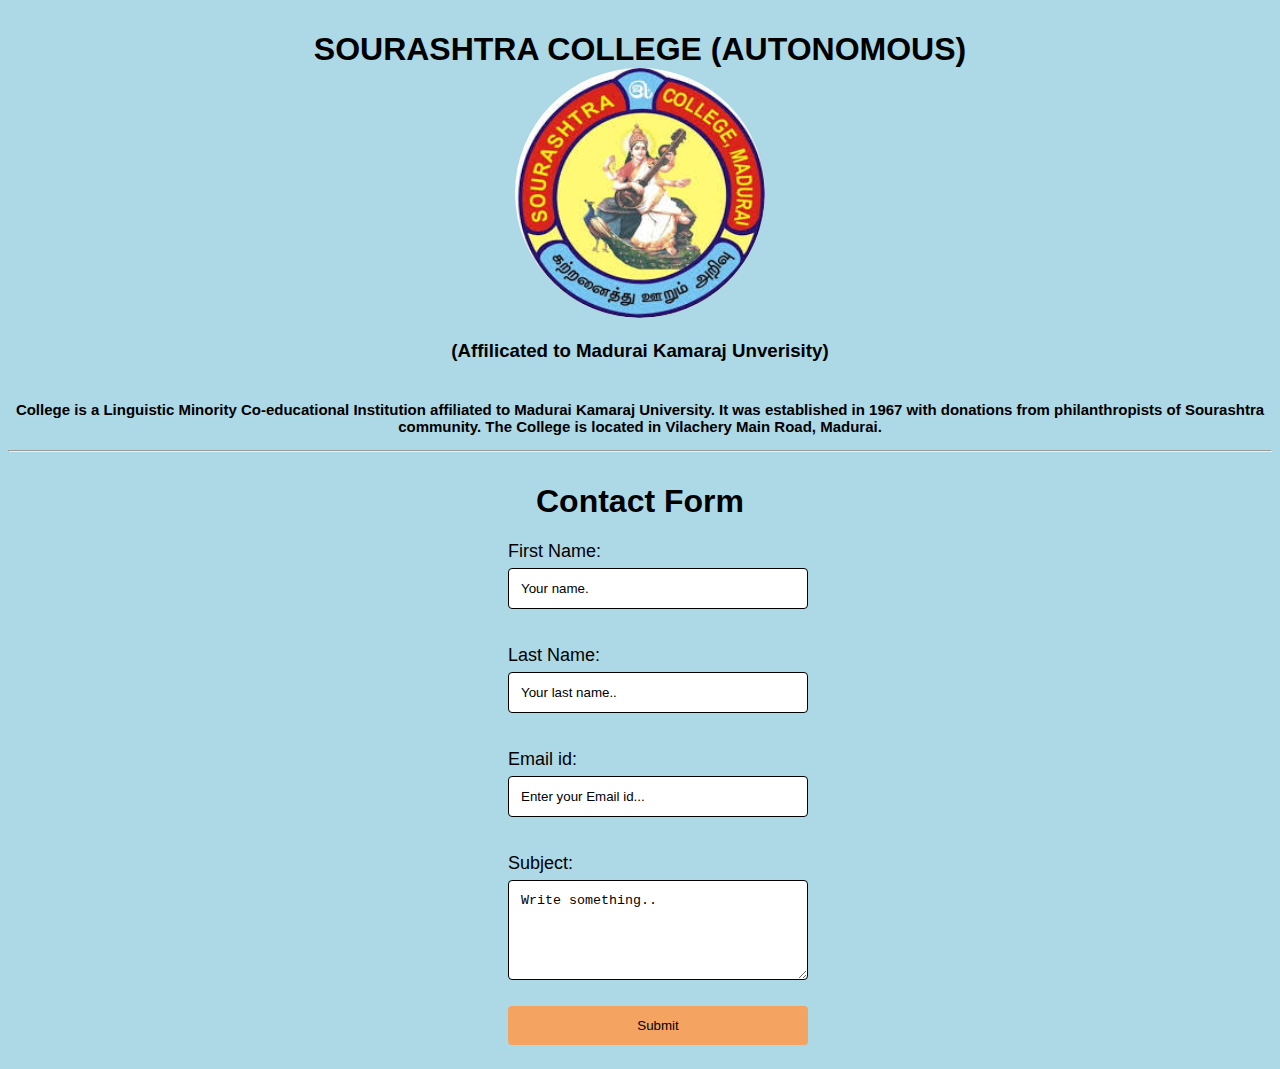
<file: contect.html>
<!DOCTYPE html>
<html lang="en">
<head>
    <meta charset="UTF-8">
    <meta name="viewport" content="width=device-width, initial-scale=1.0">
    <title>Sourashtra College</title>
</head>
<link rel="icon" href="logo.jfif">
    <link rel="stylesheet" href="style.css">
    <link rel="preconnect" href="https://fonts.googleapis.com">
<link rel="preconnect" href="https://fonts.gstatic.com" crossorigin>
<link href="https://fonts.googleapis.com/css2?family=Anton+SC&family=Roboto+Slab:wght@100..900&display=swap" rel="stylesheet">
</head>  
<body bgcolor="lightblue"></body>
<center>
    <h1>SOURASHTRA COLLEGE (AUTONOMOUS)<br><img src="logo.jfif"></h1>
    <h3>(Affilicated to Madurai Kamaraj Unverisity)</h3>
    <p><b>College is a Linguistic Minority Co-educational Institution affiliated to Madurai Kamaraj University. It was established in 1967 with donations from philanthropists of Sourashtra community. The College is located in Vilachery Main Road, Madurai.</b></p>
<hr>
<h1>Contact Form</h1>
</center>
<div class="mani">
    <form>
      <label for="fname">First Name:</label>
      <input type="text" id="fname" name="firstname" placeholder="Your name.">
  
      <label for="lname">Last Name:</label>
      <input type="text" id="lname" name="lastname" placeholder="Your last name..">
  
      <label for="Email">Email id:</label>
      <input type="text" placeholder="Enter your Email id... ">
  
      <label for="subject">Subject:</label>
      <textarea id="subject" name="subject" placeholder="Write something.." style="height:100px"></textarea>
      <a href="index.html"><input type="button" value="Submit"></a>
    </form>
</div>
</html>
</file>
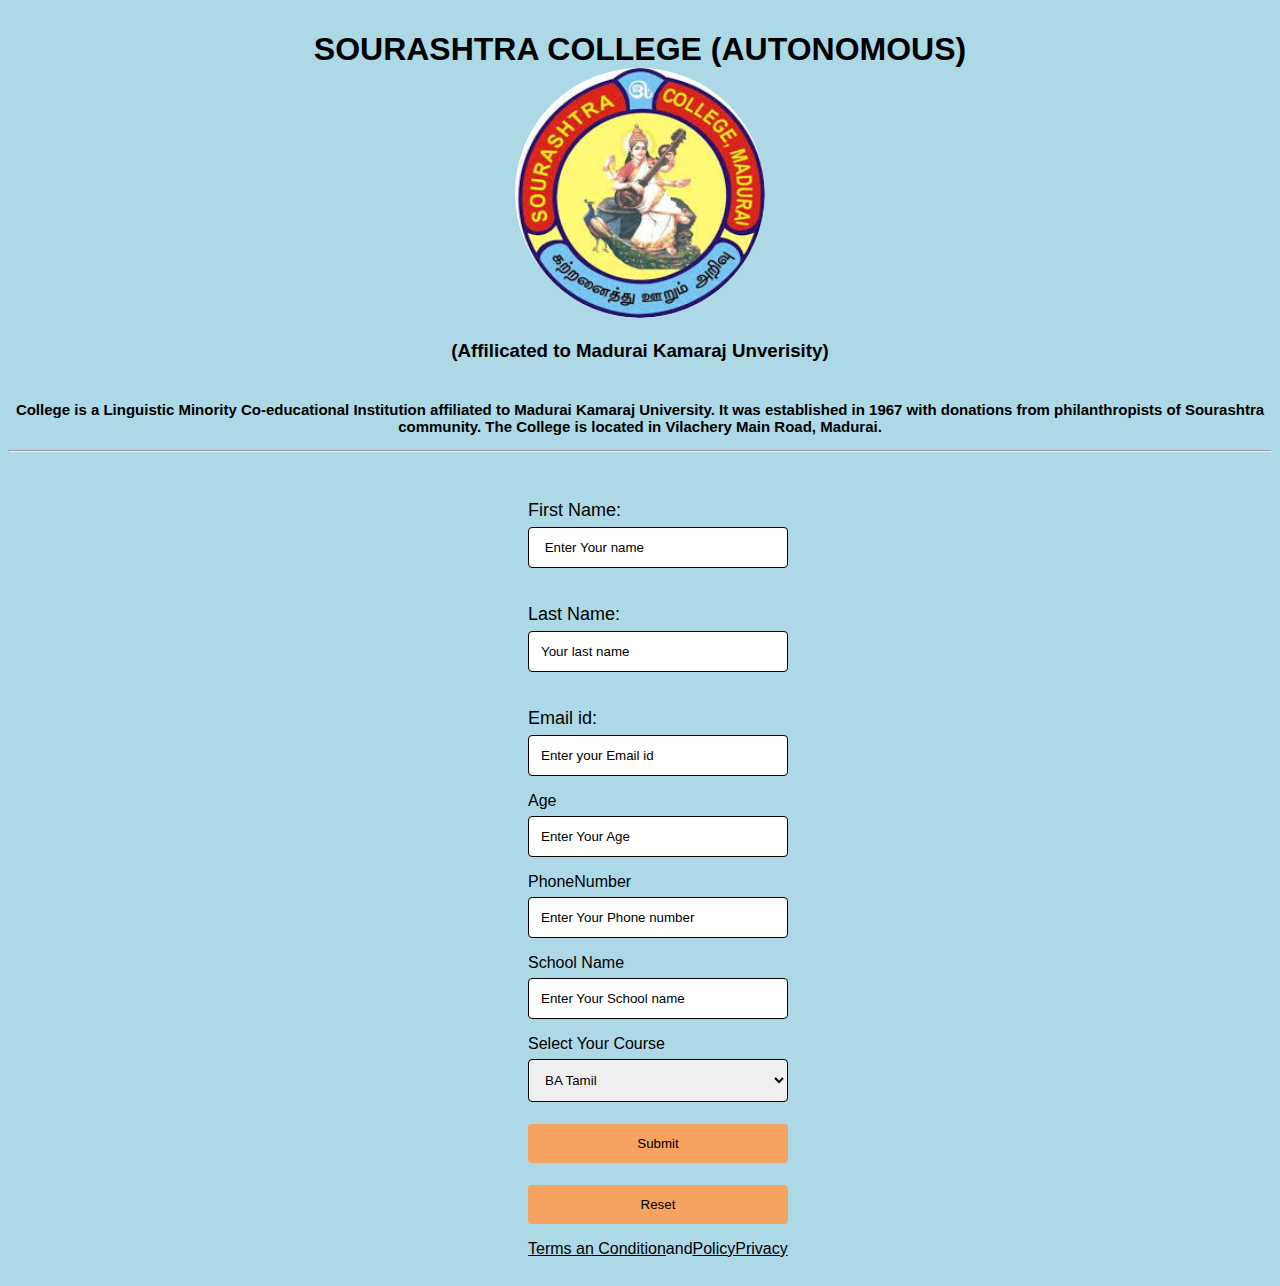
<file: register.html>
<!DOCTYPE html>
<html lang="en">
<head>
    
    <title>Sourashtra College</title>
    <link rel="icon" href="logo.jfif">
    <link rel="stylesheet" href="style.css">
    <link rel="preconnect" href="https://fonts.googleapis.com">
<link rel="preconnect" href="https://fonts.gstatic.com" crossorigin>
<link href="https://fonts.googleapis.com/css2?family=Anton+SC&family=Roboto+Slab:wght@100..900&display=swap" rel="stylesheet">
</head>  
<body bgcolor="lightblue"></body>
<center>
    <h1>SOURASHTRA COLLEGE (AUTONOMOUS)<br><img src="logo.jfif"></h1>
    <h3>(Affilicated to Madurai Kamaraj Unverisity)</h3>
    <p><b>College is a Linguistic Minority Co-educational Institution affiliated to Madurai Kamaraj University. It was established in 1967 with donations from philanthropists of Sourashtra community. The College is located in Vilachery Main Road, Madurai.</b></p>
</center>
<hr>
<div>
        <form>
            <div class="container">
                  <label for="fname">First Name:</label>
                  <input type="text" id="fname" name="firstname" placeholder=" Enter Your name">
              
                  <label for="lname">Last Name:</label>
                  <input type="text" id="lname" name="lastname" placeholder="Your last name">
              
                  <label for="Email">Email id:</label>
                  <input type="text" placeholder="Enter your Email id">

            <labal for="Age">Age</labal>
            <input type="number" id="Age" name="Age" placeholder="Enter Your Age">
            <labal>PhoneNumber </labal>
            <input type="number" placeholder="Enter Your Phone number">
            <labal>School Name </labal>
            <input type="text" placeholder="Enter Your School name">
            <tr>
                <td>Select Your Course </td>
                <td>
                    <select>
                        <option>BA Tamil</option>
                        <option>BA English</option>
                        <option>BA Economic</option>
                        <option>BSC Chmistry</option>
                        <option>BSC Physics</option>
                        <option>BSC Maths</option>
                        <option>BSC Computer Science</option>
                        <option>BBA</option>
                        <option>BCOM</option>
                        <option>BCOM CS</option>
                        <option>BCOM CA</option>
                        <option>MBA</option>
                        <option>MCA</option>
                    </select>
                </td>
            </tr>
           <a href="index.html"><input type="button" value="Submit"></a> 
           <a href="register.html"><input type="button" value="Reset"></a>
            <a href="#">Terms an Condition</a>and<a href="#">PolicyPrivacy</a>
        </form>
</html>
</body>
</file>
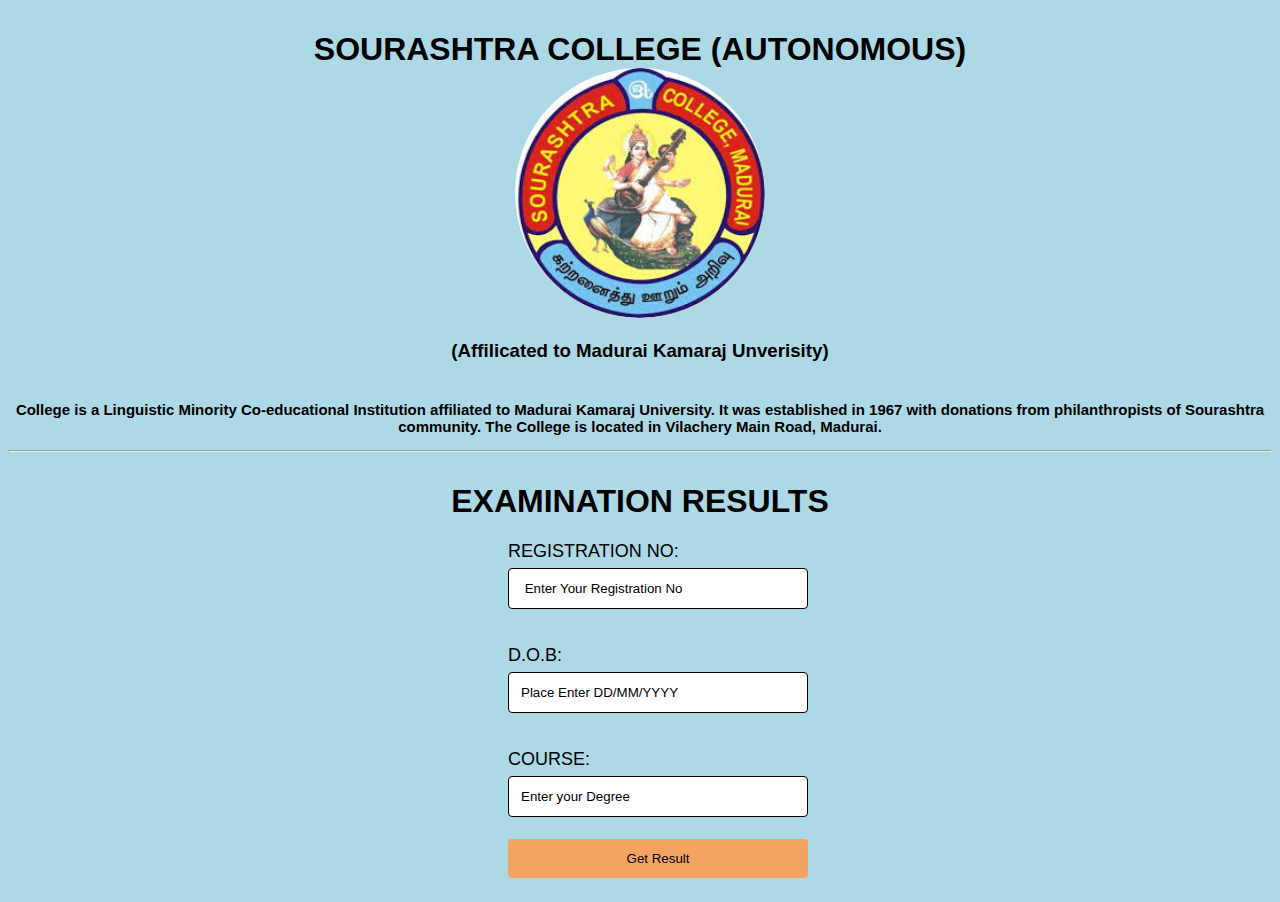
<file: result.html>
<!DOCTYPE html>
<html lang="en">
<head>
    <meta charset="UTF-8">
    <meta name="viewport" content="width=device-width, initial-scale=1.0">
    <title>Sourashtra College</title>
</head>
<link rel="icon" href="logo.jfif">
    <link rel="stylesheet" href="style.css">
    <link rel="preconnect" href="https://fonts.googleapis.com">
<link rel="preconnect" href="https://fonts.gstatic.com" crossorigin>
<link href="https://fonts.googleapis.com/css2?family=Anton+SC&family=Roboto+Slab:wght@100..900&display=swap" rel="stylesheet">
</head>  
<body bgcolor="lightblue"></body>
<center>
    <h1>SOURASHTRA COLLEGE (AUTONOMOUS)<br><img src="logo.jfif"></h1>
    <h3>(Affilicated to Madurai Kamaraj Unverisity)</h3>
    <p><b>College is a Linguistic Minority Co-educational Institution affiliated to Madurai Kamaraj University. It was established in 1967 with donations from philanthropists of Sourashtra community. The College is located in Vilachery Main Road, Madurai.</b></p>
<hr>
<h1>EXAMINATION RESULTS</h1>
</center>
<div>
        <form>
            <div class="goat"></div>
                  <label for="fname">REGISTRATION NO:</label>
                  <input type="text" id="fname" name="firstname" placeholder=" Enter Your Registration No">
              
                  <label for="lname">D.O.B:</label>
                  <input type="text" id="lname" name="lastname" placeholder="Place Enter DD/MM/YYYY">
              
                  <label for="Email">COURSE:</label>
                  <input type="text" placeholder="Enter your Degree">
                  <a href="index.html"><input type="button" value="Get Result"></a>
                </form>
            </div>

<body>
    
</body>
</html>
</file>
<file: style.css>
body{
    font-family: 'Roboto', sans-serif;
}
h1{
    text-align: center;
    padding-top: 10px;
}
form{
    width: 300px;
    margin-left: 500px;
    -webkit-text-fill-color: black;
}
form label{
    display: flex;
    margin-top: 20px;
    font-size: 18px;
}
form input{
    width: 100%;
    padding: 7px;
    border: none;
    border: 1px solid black;
    border-radius: 6px;
    outline: none;
}
P{
    text-align: center;
    padding-top: 20px;
    font-size: 15px;
}
.maindiv{
    width: 95%;
    height: 400px;
    position: absolute;
    left: 50%;
    background-image: url(dow1.jpg);
    background-size: 100% 100%;
    transform: translate(-50%,-50%);
    box-shadow: 1px 2px 10px 5px lightblue;
    animation: slider 20s infinite linear;
}
@keyframes slider{
    0%{
        background-image: url(dow2.jpg);
    }
    15%{
        background-image: url(dow3.jpg);
    }
    30%{
        background-image: url(dow4.jpg);
    }
    65%{
        background-image: url(dow5.jpg);
    }
    85%{
        background-image: url(dow6.jpg);
    }
    100%{
        background-image: url(dow7.jpg);
    }
    105%{
        background-image: url(photo2.jpg);
    }
}
.section{
    background-position: center;
    background-repeat: no-repeat;
}
article h1:hover{
    font-size: 40px;
    font-weight: 400;
    text-transform: uppercase;
    text-shadow: green -3px 0, white 3px 0;
}
img{
    margin: auto;
    display: block;
    height: 250px;
    width: 250px;
    border-radius: 50%;
    border: 3px;
}
content{
    font-size: 20px;
    line-height: 1,5;
}
content:hover{
    text-shadow: lightskyblue -3px 0, white 3px  0;
}
p:hover{
    font-size: 20px;
    font-weight: 100;
    text-transform: uppercase;
    text-shadow: white -3px 0, lightskyblue 3px 0;
}
.header{
    margin-top: 20px;
    position: fixed;
    top: 0;
    left: 0;
    width: 100px;
    padding: 1rem 9%;
    background-color: transparent;
    filter: drop-shadow(10px);
    display: flex;
    justify-content: space-between;
    align-items: center;
    z-index: 100;
}
.navbar a{
    padding: 10px 28px;
    color: black;
    border: 2px solid transparent;
    border-radius: 8px;
    font-size: 18px;
    letter-spacing: 2px;
    font-weight: 500;
    transition: 0.3s ease;
}
input[type=text], select, textarea {
  width: 100%;
  padding: 12px;
  border: 1px solid;
  border-radius: 4px;
  box-sizing: border-box;
  margin-top: 6px;
  margin-bottom: 16px;
  resize: vertical;
}
input[type=number], select, textarea{
    width: 100%;
    padding: 12px;
    border: 1px solid;
    border-radius: 4px;
    box-sizing: border-box;
    margin-top: 6px;
    margin-bottom: 16px;
    resize: vertical;
}

input[type=button] {
  background-color: sandybrown;
  padding:12px;
  border: none;
  border-radius: 4px;
  cursor: pointer;
  margin-top: 6px;
  margin-bottom: 16px;
}

input[type=button]:hover {
  background-color: #45a049;
}

.container {
  border-radius: 5px;
  padding: 20px;
}
</file>
